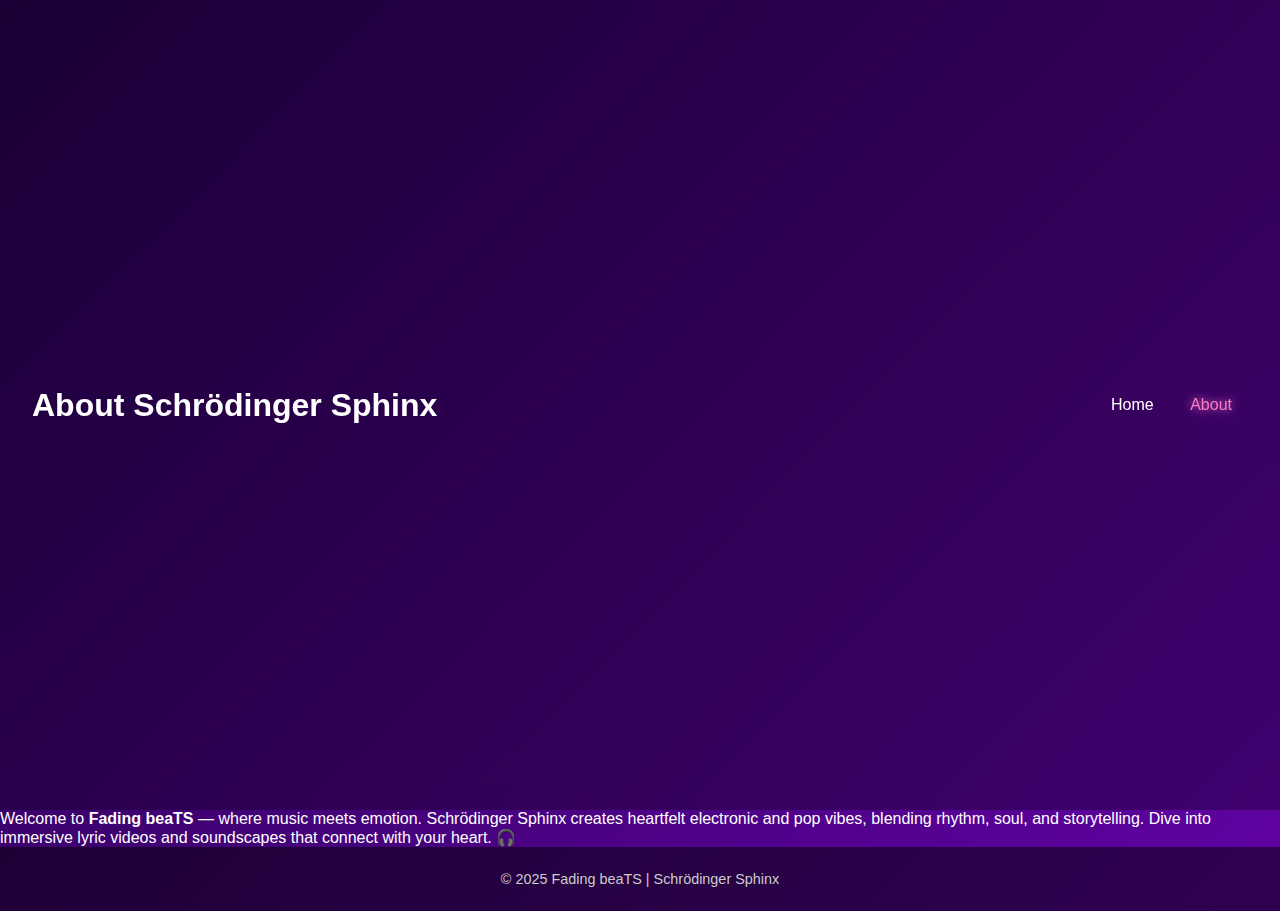
<file: about.html>
<!DOCTYPE html>
<html lang="en">
<head>
  <meta charset="UTF-8" />
  <meta name="viewport" content="width=device-width, initial-scale=1.0" />
  <title>About | Fading beaTS</title>
  <link rel="stylesheet" href="style.css" />
</head>
<body>
  <header class="hero small">
    <h1>About Schrödinger Sphinx</h1>
    <nav>
      <a href="index.html">Home</a>
      <a href="about.html" class="active">About</a>
    </nav>
  </header>

  <section class="about-section">
    <p>
      Welcome to <strong>Fading beaTS</strong> — where music meets emotion.  
      Schrödinger Sphinx creates heartfelt electronic and pop vibes, blending rhythm, soul, and storytelling.  
      Dive into immersive lyric videos and soundscapes that connect with your heart. 🎧
    </p>
  </section>

  <footer>
    <p>© 2025 Fading beaTS | Schrödinger Sphinx</p>
  </footer>
</body>
</html>
</file>
<file: style.css>
/* === GLOBAL STYLES === */
* {
  margin: 0;
  padding: 0;
  box-sizing: border-box;
  font-family: "Poppins", sans-serif;
  scroll-behavior: smooth;
}

body {
  background: linear-gradient(135deg, #26004d, #7303c0, #ec38bc, #fdeff9);
  background-size: 400% 400%;
  animation: gradientShift 10s ease infinite;
  color: #fff;
  overflow-x: hidden;
}

/* === ANIMATIONS === */
@keyframes gradientShift {
  0% { background-position: 0% 50%; }
  50% { background-position: 100% 50%; }
  100% { background-position: 0% 50%; }
}

@keyframes fadeIn {
  from { opacity: 0; transform: translateY(30px); }
  to { opacity: 1; transform: translateY(0); }
}

/* === HEADER === */
header {
  display: flex;
  justify-content: space-between;
  align-items: center;
  padding: 1rem 2rem;
  background: rgba(0, 0, 0, 0.3);
  backdrop-filter: blur(10px);
  position: sticky;
  top: 0;
  z-index: 100;
}

.logo {
  font-size: 1.8rem;
  font-weight: bold;
  color: #ff79c6;
  text-shadow: 0 0 15px #ff79c6;
}

nav a {
  color: #fff;
  margin: 0 1rem;
  text-decoration: none;
  font-weight: 500;
  transition: color 0.3s, text-shadow 0.3s;
}

nav a:hover,
nav a.active {
  color: #ff79c6;
  text-shadow: 0 0 10px #ff79c6;
}

/* === HERO SECTION === */
.hero {
  position: relative;
  text-align: center;
  height: 90vh;
}

.banner {
  width: 100%;
  height: 90vh;
  object-fit: cover;
  opacity: 0.5;
  filter: brightness(70%);
}

.overlay {
  position: absolute;
  top: 0;
  left: 0;
  width: 100%;
  height: 100%;
  display: flex;
  align-items: center;
  justify-content: center;
}

.intro {
  animation: fadeIn 1.5s ease;
}

.profile {
  width: 150px;
  height: 150px;
  border-radius: 50%;
  border: 4px solid #ff79c6;
  box-shadow: 0 0 25px #ff79c6;
  margin-bottom: 20px;
}

.intro h2 {
  font-size: 2.2rem;
  color: #fff;
}

.intro p {
  font-size: 1.2rem;
  margin-top: 10px;
}

.yt-btn {
  display: inline-block;
  margin-top: 20px;
  background: #ff79c6;
  color: #fff;
  padding: 10px 20px;
  border-radius: 30px;
  text-decoration: none;
  font-weight: bold;
  box-shadow: 0 0 15px #ff79c6;
  transition: 0.3s;
}

.yt-btn:hover {
  background: #ff4ec7;
  box-shadow: 0 0 25px #ff79c6;
}

/* === ABOUT SECTION === */
.about {
  text-align: center;
  padding: 4rem 2rem;
  background: rgba(0, 0, 0, 0.2);
}

.about h2 {
  color: #ff79c6;
  font-size: 2rem;
  margin-bottom: 20px;
}

/* === MUSIC SECTION === */
.music {
  text-align: center;
  padding: 4rem 2rem;
}

.music h2 {
  color: #ff79c6;
  font-size: 2rem;
  margin-bottom: 2rem;
  text-shadow: 0 0 10px #ff79c6;
}

.videos {
  display: flex;
  justify-content: center;
  flex-wrap: wrap;
  gap: 1.5rem;
}

.videos iframe {
  width: 350px;
  height: 200px;
  border-radius: 15px;
  border: 2px solid #ff79c6;
  box-shadow: 0 0 20px #ff79c6;
}

/* === CONTACT SECTION === */
.contact {
  text-align: center;
  padding: 4rem 2rem;
  background: rgba(0, 0, 0, 0.3);
}

.contact h2 {
  color: #ff79c6;
  font-size: 2rem;
  margin-bottom: 20px;
}

form {
  display: flex;
  flex-direction: column;
  align-items: center;
  gap: 1rem;
  max-width: 400px;
  margin: auto;
}

input, textarea {
  width: 100%;
  padding: 10px;
  border-radius: 10px;
  border: none;
  outline: none;
  background: rgba(255, 255, 255, 0.1);
  color: #fff;
}

button {
  background: #ff79c6;
  color: #fff;
  padding: 10px 20px;
  border: none;
  border-radius: 30px;
  cursor: pointer;
  transition: 0.3s;
}

button:hover {
  background: #ff4ec7;
  box-shadow: 0 0 20px #ff79c6;
}

/* === FOOTER === */
footer {
  text-align: center;
  padding: 1.5rem;
  background: rgba(0, 0, 0, 0.5);
  font-size: 0.9rem;
  color: #ccc;
}
</file>
